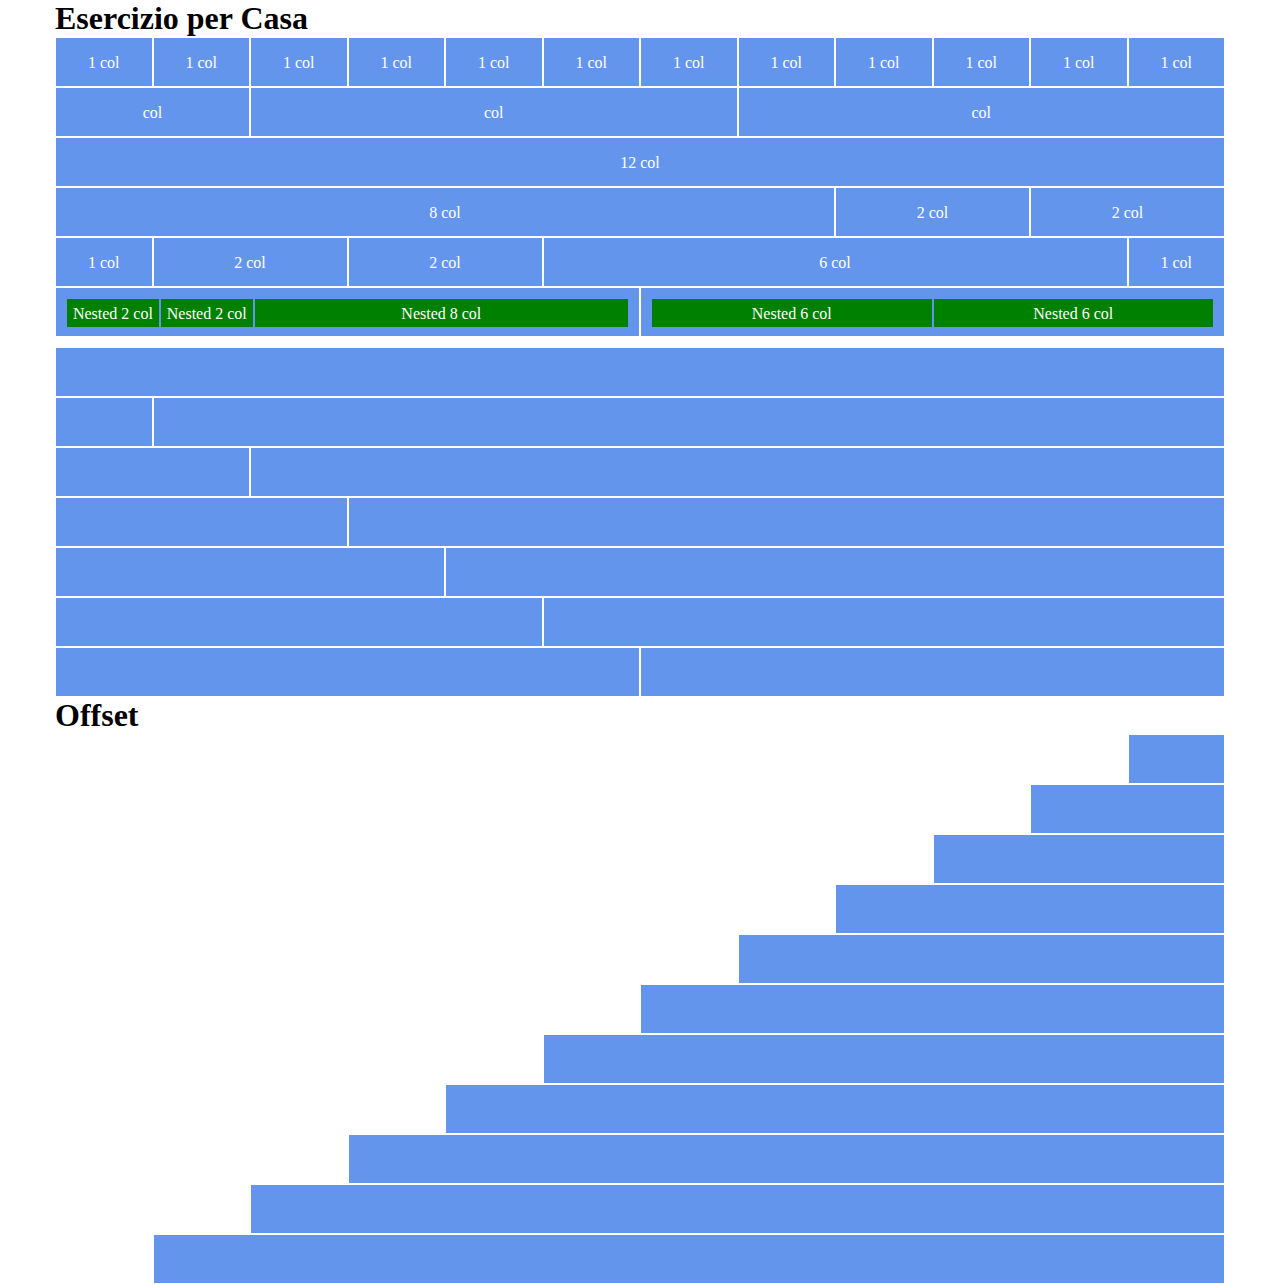
<file: index.html>
<!DOCTYPE html>
<html lang="en">
  <head>
    <meta charset="UTF-8" />
    <meta http-equiv="X-UA-Compatible" content="IE=edge" />
    <meta name="viewport" content="width=device-width, initial-scale=1.0" />
    <!-- #region CSS -->
    <link rel="stylesheet" href="./css/12bool.css" />
    <link rel="stylesheet" href="./css/style.css" />
    <!-- #endregion -->
    <title>12 Bool</title>
  </head>
  <body>
    <div class="container">
      <h1>Esercizio per Casa</h1>
      <div class="row">
        <div class="col-xs-1">1 col</div>
        <div class="col-xs-1">1 col</div>
        <div class="col-xs-1">1 col</div>
        <div class="col-xs-1">1 col</div>
        <div class="col-xs-1">1 col</div>
        <div class="col-xs-1">1 col</div>
        <div class="col-xs-1">1 col</div>
        <div class="col-xs-1">1 col</div>
        <div class="col-xs-1">1 col</div>
        <div class="col-xs-1">1 col</div>
        <div class="col-xs-1">1 col</div>
        <div class="col-xs-1">1 col</div>
      </div>
      <div class="row">
        <div class="col-xs-2">col</div>
        <div class="col-xs-5">col</div>
        <div class="col-xs-5">col</div>
      </div>
      <div class="row">
        <div class="col-xs-12">12 col</div>
      </div>
      <div class="row">
        <div class="col-xs-8">8 col</div>
        <div class="col-xs-2">2 col</div>
        <div class="col-xs-2">2 col</div>
      </div>
      <div class="row">
        <div class="col-xs-1">1 col</div>
        <div class="col-xs-2">2 col</div>
        <div class="col-xs-2">2 col</div>
        <div class="col-xs-6">6 col</div>
        <div class="col-xs-1">1 col</div>
      </div>
      <div class="row push">
        <div class="col-xs-6 parent">
            <div class="row">
                <div class="col-xs-2 nested">Nested 2 col</div>
                <div class="col-xs-2 nested">Nested 2 col</div>
                <div class="col-xs-8 nested">Nested 8 col</div>
            </div>
        </div>
        <div class="col-xs-6 parent">
            <div class="row">
                <div class="col-xs-6 nested">Nested 6 col</div>
                <div class="col-xs-6 nested">Nested 6 col</div>
            </div>
        </div>
      </div>
      <div class="row">
          <div class="col-xs-12"></div>
      </div>
      <div class="row">
          <div class="col-xs-1"></div>
          <div class="col-xs-11 "></div>
      </div>
      <div class="row">
          <div class="col-xs-2"></div>
          <div class="col-xs-10"></div>
      </div>
      <div class="row">
          <div class="col-xs-3"></div>
          <div class="col-xs-9"></div>
      </div>
      <div class="row">
          <div class="col-xs-4"></div>
          <div class="col-xs-8"></div>
      </div>
      <div class="row">
          <div class="col-xs-5"></div>
          <div class="col-xs-7"></div>
      </div>
      <div class="row">
          <div class="col-xs-6"></div>
          <div class="col-xs-6"></div>
      </div>
      <h1>Offset</h1>
      <div class="row">
          <div class="col-xs-offset-11 col-xs-1"></div>
          <div class="col-xs-offset-10 col-xs-2"></div>
          <div class="col-xs-offset-9 col-xs-3"></div>
          <div class="col-xs-offset-8 col-xs-4"></div>
          <div class="col-xs-offset-7 col-xs-5"></div>
          <div class="col-xs-offset-6 col-xs-6"></div>
          <div class="col-xs-offset-5 col-xs-7"></div>
          <div class="col-xs-offset-4 col-xs-8"></div>
          <div class="col-xs-offset-3 col-xs-9"></div>
          <div class="col-xs-offset-2 col-xs-10"></div>
          <div class="col-xs-offset-1 col-xs-11"></div>
      </div>
    </div>
  </body>
</html>
</file>
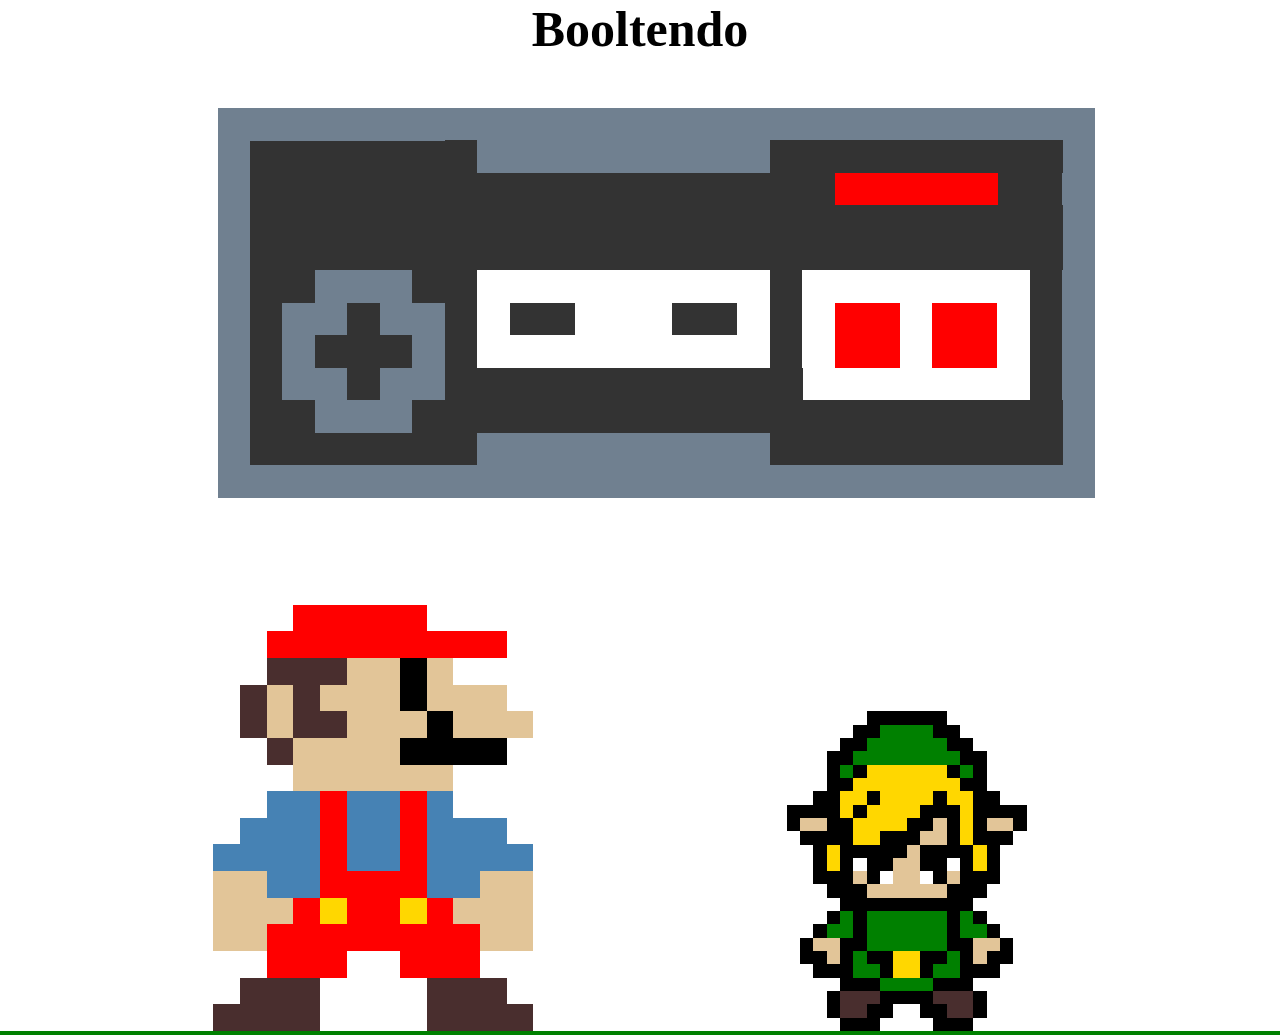
<file: bonus/index.html>
<!DOCTYPE html>
<html lang="en">
  <head>
    <meta charset="UTF-8" />
    <meta http-equiv="X-UA-Compatible" content="IE=edge" />
    <meta name="viewport" content="width=device-width, initial-scale=1.0" />
    <!-- #region CSS -->
    <link rel="stylesheet" href="../css/12bool.css" />
    <link rel="stylesheet" href="./css/style.css" />
    <!-- #endregion -->
    <title>Bonus 12 Bool</title>
  </head>
  <body>
    <div class="container">
      <h1>Booltendo</h1>
      <div class="row">
        <div class="col-xs-4">
          <div class="row">
            <div class="col-xs-7 col-xs-offset-5 gray">
              <div class="pixel-7"></div>
            </div>
          </div>
          <div class="row">
            <div class="col-xs-1 col-xs-offset-5 gray">
              <div class="pixel-1"></div>
            </div>
            <div class="col-xs-6 darkgray"></div>
          </div>
          <div class="row">
            <div class="col-xs-1 col-xs-offset-5 gray">
              <div class="pixel-1"></div>
            </div>
            <div class="col-xs-6 darkgray"></div>
          </div>
          <div class="row">
            <div class="col-xs-1 col-xs-offset-5 gray">
              <div class="pixel-1"></div>
            </div>
            <div class="col-xs-6 darkgray"></div>
          </div>
          <div class="row">
            <div class="col-xs-1 col-xs-offset-5 gray">
              <div class="pixel-1"></div>
            </div>
            <div class="col-xs-6 darkgray"></div>
          </div>
          <div class="row">
            <div class="col-xs-1 col-xs-offset-5 gray">
              <div class="pixel-1"></div>
            </div>
            <div class="col-xs-2 darkgray"></div>
            <div class="col-xs-3 gray"></div>
            <div class="col-xs-1 darkgray"></div>
          </div>
          <div class="row">
            <div class="col-xs-1 col-xs-offset-5 gray">
              <div class="pixel-1"></div>
            </div>
            <div class="col-xs-1 darkgray"></div>
            <div class="col-xs-2 gray"></div>
            <div class="col-xs-1 darkgray"></div>
            <div class="col-xs-2 gray"></div>
          </div>
          <div class="row">
            <div class="col-xs-1 col-xs-offset-5 gray">
              <div class="pixel-1"></div>
            </div>
            <div class="col-xs-1 darkgray"></div>
            <div class="col-xs-1 gray"></div>
            <div class="col-xs-3 darkgray"></div>
            <div class="col-xs-1 gray"></div>
          </div>
          <div class="row">
            <div class="col-xs-1 col-xs-offset-5 gray">
              <div class="pixel-1"></div>
            </div>
            <div class="col-xs-1 darkgray"></div>
            <div class="col-xs-2 gray"></div>
            <div class="col-xs-1 darkgray"></div>
            <div class="col-xs-2 gray"></div>
          </div>
          <div class="row">
            <div class="col-xs-1 col-xs-offset-5 gray">
              <div class="pixel-1"></div>
            </div>
            <div class="col-xs-2 darkgray"></div>
            <div class="col-xs-3 gray"></div>
            <div class="col-xs-1 darkgray"></div>
          </div>
          <div class="row">
            <div class="col-xs-1 col-xs-offset-5 gray">
              <div class="pixel-1"></div>
            </div>
            <div class="col-xs-6 darkgray"></div>
          </div>
          <div class="row">
            <div class="col-xs-7 col-xs-offset-5 gray">
              <div class="pixel-7"></div>
            </div>
          </div>
        </div>
        <div class="col-xs-4">
          <div class="row">
            <div class="col-xs-12 gray">
              <div class="pixel-12"></div>
            </div>
          </div>
          <div class="row">
            <div class="col-xs-1 darkgray">
              <div class="pixel-1"></div>
            </div>
            <div class="col-xs-9 gray"></div>
            <div class="col-xs-2 darkgray"></div>
          </div>
          <div class="row">
            <div class="col-xs-12 darkgray">
              <div class="pixel-12"></div>
            </div>
          </div>
          <div class="row">
            <div class="col-xs-12 darkgray">
              <div class="pixel-12"></div>
            </div>
          </div>
          <div class="row">
            <div class="col-xs-12 darkgray">
              <div class="pixel-12"></div>
            </div>
          </div>
          <div class="row">
            <div class="col-xs-1 darkgray">
              <div class="pixel-1"></div>
            </div>
            <div class="col-xs-9"></div>
            <div class="col-xs-1 darkgray"></div>
            <div class="col-xs-1"></div>
          </div>
          <div class="row">
            <div class="col-xs-1 darkgray">
              <div class="pixel-1"></div>
            </div>
            <div class="col-xs-1"></div>
            <div class="col-xs-2 darkgray"></div>
            <div class="col-xs-3"></div>
            <div class="col-xs-2 darkgray"></div>
            <div class="col-xs-1"></div>
            <div class="col-xs-1 darkgray"></div>
            <div class="col-xs-1"></div>
          </div>
          <div class="row">
            <div class="col-xs-1 darkgray">
              <div class="pixel-1"></div>
            </div>
            <div class="col-xs-9"></div>
            <div class="col-xs-1 darkgray"></div>
            <div class="col-xs-1"></div>
          </div>
          <div class="row">
            <div class="col-xs-11 darkgray">
              <div class="pixel-11"></div>
            </div>
            <div class="col-xs-1"></div>
          </div>
          <div class="row">
            <div class="col-xs-12 darkgray">
              <div class="pixel-12"></div>
            </div>
          </div>
          <div class="row">
            <div class="col-xs-1 darkgray">
              <div class="pixel-1"></div>
            </div>
            <div class="col-xs-9 gray"></div>
            <div class="col-xs-2 darkgray"></div>
          </div>
          <div class="row">
            <div class="col-xs-12 gray">
              <div class="pixel-12"></div>
            </div>
          </div>
        </div>
        <div class="col-xs-4">
          <div class="row">
            <div class="col-xs-8 gray">
              <div class="pixel-8"></div>
            </div>
          </div>
          <div class="row">
            <div class="col-xs-7 darkgray">
              <div class="pixel-7"></div>
            </div>
            <div class="col-xs-1 gray"></div>
          </div>
          <div class="row">
            <div class="col-xs-5 red">
              <div class="pixel-5"></div>
            </div>
            <div class="col-xs-2 darkgray"></div>
            <div class="col-xs-1 gray"></div>
          </div>
          <div class="row">
            <div class="col-xs-7 darkgray">
              <div class="pixel-7"></div>
            </div>
            <div class="col-xs-1 gray"></div>
          </div>
          <div class="row">
            <div class="col-xs-7 darkgray">
              <div class="pixel-7"></div>
            </div>
            <div class="col-xs-1 gray"></div>
          </div>
          <div class="row">
            <div class="col-xs-6">
              <div class="pixel-6"></div>
            </div>
            <div class="col-xs-1 darkgray"></div>
            <div class="col-xs-1 gray"></div>
          </div>
          <div class="row">
            <div class="col-xs-2 red">
              <div class="pixel-2"></div>
            </div>
            <div class="col-xs-1"></div>
            <div class="col-xs-2 red"></div>
            <div class="col-xs-1"></div>
            <div class="col-xs-1 darkgray"></div>
            <div class="col-xs-1 gray"></div>
          </div>
          <div class="row">
            <div class="col-xs-2 red">
              <div class="pixel-2"></div>
            </div>
            <div class="col-xs-1"></div>
            <div class="col-xs-2 red"></div>
            <div class="col-xs-1"></div>
            <div class="col-xs-1 darkgray"></div>
            <div class="col-xs-1 gray"></div>
          </div>
          <div class="row">
            <div class="col-xs-6">
              <div class="pixel-6"></div>
            </div>
            <div class="col-xs-1 darkgray"></div>
            <div class="col-xs-1 gray"></div>
          </div>
          <div class="row">
            <div class="col-xs-7 darkgray">
              <div class="pixel-7"></div>
            </div>
            <div class="col-xs-1 gray"></div>
          </div>
          <div class="row">
            <div class="col-xs-7 darkgray">
              <div class="pixel-7"></div>
            </div>
            <div class="col-xs-1 gray"></div>
          </div>
          <div class="row">
            <div class="col-xs-8 gray">
              <div class="pixel-8"></div>
            </div>
          </div>
        </div>
      </div>
      </div>
      <div class="row bordered">
        <div class="col-xs-1 col-xs-offset-11">
          <div class="pixel-1"></div>
        </div>
        <!-- #region SUPER MARIO -->
        <div class="col-xs-3 col-xs-offset-2">
          <div class="row">
            <div class="col-xs-5 col-xs-offset-3 red">
              <div class="pixel-5"></div>
            </div>
          </div>
          <div class="row">
            <div class="col-xs-9 col-xs-offset-2 red">
              <div class="pixel-9"></div>
            </div>
          </div>
          <div class="row">
            <div class="col-xs-3 col-xs-offset-2 brown">
              <div class="pixel-3"></div>
            </div>
            <div class="col-xs-2 skin"></div>
            <div class="col-xs-1 black"></div>
            <div class="col-xs-1 skin"></div>
          </div>
          <div class="row">
            <div class="col-xs-1 col-xs-offset-1 brown">
              <div class="pixel-1"></div>
            </div>
            <div class="col-xs-1 skin"></div>
            <div class="col-xs-1 brown"></div>
            <div class="col-xs-3 skin"></div>
            <div class="col-xs-1 black"></div>
            <div class="col-xs-3 skin"></div>
          </div>
          <div class="row">
            <div class="col-xs-1 col-xs-offset-1 brown">
              <div class="pixel-1"></div>
            </div>
            <div class="col-xs-1 skin"></div>
            <div class="col-xs-2 brown"></div>
            <div class="col-xs-3 skin"></div>
            <div class="col-xs-1 black"></div>
            <div class="col-xs-3 skin"></div>
          </div>
          <div class="row">
            <div class="col-xs-1 col-xs-offset-2 brown">
              <div class="pixel-1"></div>
            </div>
            <div class="col-xs-4 skin"></div>
            <div class="col-xs-4 black"></div>
          </div>
          <div class="row">
            <div class="col-xs-6 col-xs-offset-3 skin">
              <div class="pixel-6"></div>
            </div>
          </div>
          <div class="row">
            <div class="col-xs-2 col-xs-offset-2 blue">
              <div class="pixel-2"></div>
            </div>
            <div class="col-xs-1 red"></div>
            <div class="col-xs-2 blue"></div>
            <div class="col-xs-1 red"></div>
            <div class="col-xs-1 blue"></div>
          </div>
          <div class="row">
            <div class="col-xs-3 col-xs-offset-1 blue">
              <div class="pixel-3"></div>
            </div>
            <div class="col-xs-1 red"></div>
            <div class="col-xs-2 blue"></div>
            <div class="col-xs-1 red"></div>
            <div class="col-xs-3 blue"></div>
          </div>
          <div class="row">
            <div class="col-xs-4 blue">
              <div class="pixel-4"></div>
            </div>
            <div class="col-xs-1 red"></div>
            <div class="col-xs-2 blue"></div>
            <div class="col-xs-1 red"></div>
            <div class="col-xs-4 blue"></div>
          </div>
          <div class="row">
            <div class="col-xs-2 skin">
              <div class="pixel-2"></div>
            </div>
            <div class="col-xs-2 blue"></div>
            <div class="col-xs-4 red"></div>
            <div class="col-xs-2 blue"></div>
            <div class="col-xs-2 skin"></div>
          </div>
          <div class="row">
            <div class="col-xs-3 skin">
              <div class="pixel-3"></div>
            </div>
            <div class="col-xs-1 red"></div>
            <div class="col-xs-1 gold"></div>
            <div class="col-xs-2 red"></div>
            <div class="col-xs-1 gold"></div>
            <div class="col-xs-1 red"></div>
            <div class="col-xs-3 skin"></div>
          </div>
          <div class="row">
            <div class="col-xs-2 skin">
              <div class="pixel-2"></div>
            </div>
            <div class="col-xs-8 red"></div>
            <div class="col-xs-2 skin"></div>
          </div>
          <div class="row">
            <div class="col-xs-3 col-xs-offset-2 red">
              <div class="pixel-3"></div>
            </div>
            <div class="col-xs-3 col-xs-offset-2 red"></div>
          </div>
          <div class="row">
            <div class="col-xs-3 col-xs-offset-1 brown">
              <div class="pixel-3"></div>
            </div>
            <div class="col-xs-3 col-xs-offset-4 brown"></div>
          </div>
          <div class="row">
            <div class="col-xs-4 brown">
              <div class="pixel-4"></div>
            </div>
            <div class="col-xs-4 col-xs-offset-4 brown"></div>
          </div>
        </div>
        <!-- #endregion -->
        <!-- #region LINK -->
        <div class="col-xs-3 col-xs-offset-2">
          <div class="pixel-3"></div>
          <div class="row">
            <div class="col-xs-6">
              <div class="row">
                <div class="col-xs-3 col-xs-offset-9 black">
                  <div class="pixel-3"></div>
                </div>
              </div>
              <div class="row">
                <div class="col-xs-2 col-xs-offset-8 black">
                  <div class="pixel-2"></div>
                </div>
                <div class="col-xs-2 green"></div>
              </div>
              <div class="row">
                <div class="col-xs-2 col-xs-offset-7 black">
                  <div class="pixel-2"></div>
                </div>
                <div class="col-xs-3 green"></div>
              </div>
              <div class="row">
                <div class="col-xs-2 col-xs-offset-6 black">
                  <div class="pixel-2"></div>
                </div>
                <div class="col-xs-4 green"></div>
              </div>
              <div class="row">
                <div class="col-xs-1 col-xs-offset-6 black">
                  <div class="pixel-1"></div>
                </div>
                <div class="col-xs-1 green"></div>
                <div class="col-xs-1 black"></div>
                <div class="col-xs-3 gold"></div>
              </div>
              <div class="row">
                <div class="col-xs-2 col-xs-offset-6 black">
                  <div class="pixel-2"></div>
                </div>
                <div class="col-xs-4 gold"></div>
              </div>
              <div class="row">
                <div class="col-xs-2 col-xs-offset-5 black">
                  <div class="pixel-2"></div>
                </div>
                <div class="col-xs-2 gold"></div>
                <div class="col-xs-1 black"></div>
                <div class="col-xs-2 gold"></div>
              </div>
              <div class="row">
                <div class="col-xs-4 col-xs-offset-3 black">
                  <div class="pixel-4"></div>
                </div>
                <div class="col-xs-1 gold"></div>
                <div class="col-xs-1 black"></div>
                <div class="col-xs-3 gold"></div>
              </div>
              <div class="row">
                <div class="col-xs-1 col-xs-offset-3 black">
                  <div class="pixel-1"></div>
                </div>
                <div class="col-xs-2 skin"></div>
                <div class="col-xs-2 black"></div>
                <div class="col-xs-4 gold"></div>
              </div>
              <div class="row">
                <div class="col-xs-4 col-xs-offset-4 black">
                  <div class="pixel-4"></div>
                </div>
                <div class="col-xs-2 gold"></div>
                <div class="col-xs-2 black"></div>
              </div>
              <div class="row">
                <div class="col-xs-1 col-xs-offset-5 black">
                  <div class="pixel-1"></div>
                </div>
                <div class="col-xs-1 gold"></div>
                <div class="col-xs-5 black"></div>
              </div>
              <div class="row">
                <div class="col-xs-1 col-xs-offset-5 black">
                  <div class="pixel-1"></div>
                </div>
                <div class="col-xs-1 gold"></div>
                <div class="col-xs-1 black"></div>
                <div class="col-xs-1"></div>
                <div class="col-xs-2 black"></div>
                <div class="col-xs-1 skin"></div>
              </div>
              <div class="row">
                <div class="col-xs-3 col-xs-offset-5 black">
                  <div class="pixel-3"></div>
                </div>
                <div class="col-xs-1 skin"></div>
                <div class="col-xs-1 black"></div>
                <div class="col-xs-1"></div>
                <div class="col-xs-1 skin"></div>
              </div>
              <div class="row">
                <div class="col-xs-3 col-xs-offset-6 black">
                  <div class="pixel-3"></div>
                </div>
                <div class="col-xs-3 skin"></div>
              </div>
              <div class="row">
                <div class="col-xs-5 col-xs-offset-7 black">
                  <div class="pixel-5"></div>
                </div>
              </div>
              <div class="row">
                <div class="col-xs-1 col-xs-offset-6 black">
                  <div class="pixel-1"></div>
                </div>
                <div class="col-xs-1 green"></div>
                <div class="col-xs-1 black"></div>
                <div class="col-xs-3 green"></div>
              </div>
              <div class="row">
                <div class="col-xs-1 col-xs-offset-5 black">
                  <div class="pixel-1"></div>
                </div>
                <div class="col-xs-2 green"></div>
                <div class="col-xs-1 black"></div>
                <div class="col-xs-3 green"></div>
              </div>
              <div class="row">
                <div class="col-xs-1 col-xs-offset-4 black">
                  <div class="pixel-1"></div>
                </div>
                <div class="col-xs-2 skin"></div>
                <div class="col-xs-2 black"></div>
                <div class="col-xs-3 green"></div>
              </div>
              <div class="row">
                <div class="col-xs-2 col-xs-offset-4 black">
                  <div class="pixel-2"></div>
                </div>
                <div class="col-xs-1 skin"></div>
                <div class="col-xs-1 black"></div>
                <div class="col-xs-1 green"></div>
                <div class="col-xs-2 black"></div>
                <div class="col-xs-1 gold"></div>
              </div>
              <div class="row">
                <div class="col-xs-3 col-xs-offset-5 black">
                  <div class="pixel-3"></div>
                </div>
                <div class="col-xs-2 green"></div>
                <div class="col-xs-1 black"></div>
                <div class="col-xs-1 gold"></div>
              </div>
              <div class="row">
                <div class="col-xs-3 col-xs-offset-7 black">
                  <div class="pixel-3"></div>
                </div>
                <div class="col-xs-2 green"></div>
              </div>
              <div class="row">
                <div class="col-xs-1 col-xs-offset-6 black">
                  <div class="pixel-1"></div>
                </div>
                <div class="col-xs-3 brown"></div>
                <div class="col-xs-2 black"></div>
              </div>
              <div class="row">
                <div class="col-xs-1 col-xs-offset-6 black">
                  <div class="pixel-1"></div>
                </div>
                <div class="col-xs-2 brown"></div>
                <div class="col-xs-2 black"></div>
              </div>
              <div class="row">
                <div class="col-xs-3 col-xs-offset-7 black">
                  <div class="pixel-3"></div>
                </div>
              </div>
            </div>
            <div class="col-xs-6">
              <div class="row">
                <div class="col-xs-3 black">
                  <div class="pixel-3"></div>
                </div>
              </div>
              <div class="row">
                <div class="col-xs-2 green">
                  <div class="pixel-2"></div>
                </div>
                <div class="col-xs-2 black"></div>
              </div>
              <div class="row">
                <div class="col-xs-3 green">
                  <div class="pixel-3"></div>
                </div>
                <div class="col-xs-2 black"></div>
              </div>
              <div class="row">
                <div class="col-xs-4 green">
                  <div class="pixel-4"></div>
                </div>
                <div class="col-xs-2 black"></div>
              </div>
              <div class="row">
                <div class="col-xs-3 gold">
                  <div class="pixel-3"></div>
                </div>
                <div class="col-xs-1 black"></div>
                <div class="col-xs-1 green"></div>
                <div class="col-xs-1 black"></div>
              </div>
              <div class="row">
                <div class="col-xs-4 gold">
                  <div class="pixel-4"></div>
                </div>
                <div class="col-xs-2 black"></div>
              </div>
              <div class="row">
                <div class="col-xs-2 gold">
                  <div class="pixel-2"></div>
                </div>
                <div class="col-xs-1 black"></div>
                <div class="col-xs-2 gold"></div>
                <div class="col-xs-2 black"></div>
              </div>
              <div class="row">
                <div class="col-xs-1 gold">
                  <div class="pixel-1"></div>
                </div>
                <div class="col-xs-3 black"></div>
                <div class="col-xs-1 gold"></div>
                <div class="col-xs-4 black"></div>
              </div>
              <div class="row">
                <div class="col-xs-2 black">
                  <div class="pixel-2"></div>
                </div>
                <div class="col-xs-1 skin"></div>
                <div class="col-xs-1 black"></div>
                <div class="col-xs-1 gold"></div>
                <div class="col-xs-1 black"></div>
                <div class="col-xs-2 skin"></div>
                <div class="col-xs-1 black"></div>
              </div>
              <div class="row">
                <div class="col-xs-1 black">
                  <div class="pixel-1"></div>
                </div>
                <div class="col-xs-2 skin"></div>
                <div class="col-xs-1 black"></div>
                <div class="col-xs-1 gold"></div>
                <div class="col-xs-3 black"></div>
              </div>
              <div class="row">
                <div class="col-xs-1 skin">
                  <div class="pixel-1"></div>
                </div>
                <div class="col-xs-4 black"></div>
                <div class="col-xs-1 gold"></div>
                <div class="col-xs-1 black"></div>
              </div>
              <div class="row">
                <div class="col-xs-1 skin">
                  <div class="pixel-1"></div>
                </div>
                <div class="col-xs-2 black"></div>
                <div class="col-xs-1"></div>
                <div class="col-xs-1 black"></div>
                <div class="col-xs-1 gold"></div>
                <div class="col-xs-1 black"></div>
              </div>
              <div class="row">
                <div class="col-xs-1 skin">
                  <div class="pixel-1"></div>
                </div>
                <div class="col-xs-1"></div>
                <div class="col-xs-1 black"></div>
                <div class="col-xs-1 skin"></div>
                <div class="col-xs-3 black"></div>
              </div>
              <div class="row">
                <div class="col-xs-3 skin">
                  <div class="pixel-3"></div>
                </div>
                <div class="col-xs-3 black"></div>
              </div>
              <div class="row">
                <div class="col-xs-5 black">
                  <div class="pixel-5"></div>
                </div>
              </div>
              <div class="row">
                <div class="col-xs-3 green">
                  <div class="pixel-3"></div>
                </div>
                <div class="col-xs-1 black"></div>
                <div class="col-xs-1 green"></div>
                <div class="col-xs-1 black"></div>
              </div>
              <div class="row">
                <div class="col-xs-3 green">
                  <div class="pixel-3"></div>
                </div>
                <div class="col-xs-1 black"></div>
                <div class="col-xs-2 green"></div>
                <div class="col-xs-1 black"></div>
              </div>
              <div class="row">
                <div class="col-xs-3 green">
                  <div class="pixel-3"></div>
                </div>
                <div class="col-xs-2 black"></div>
                <div class="col-xs-2 skin"></div>
                <div class="col-xs-1 black"></div>
              </div>
              <div class="row">
                <div class="col-xs-1 gold">
                  <div class="pixel-1"></div>
                </div>
                <div class="col-xs-2 black"></div>
                <div class="col-xs-1 green"></div>
                <div class="col-xs-1 black"></div>
                <div class="col-xs-1 skin"></div>
                <div class="col-xs-2 black"></div>
              </div>
              <div class="row">
                <div class="col-xs-1 gold">
                  <div class="pixel-1"></div>
                </div>
                <div class="col-xs-1 black"></div>
                <div class="col-xs-2 green"></div>
                <div class="col-xs-3 black"></div>
              </div>
              <div class="row">
                <div class="col-xs-2 green">
                  <div class="pixel-2"></div>
                </div>
                <div class="col-xs-3 black"></div>
              </div>
              <div class="row">
                <div class="col-xs-2 black">
                  <div class="pixel-2"></div>
                </div>
                <div class="col-xs-3 brown"></div>
                <div class="col-xs-1 black"></div>
              </div>
              <div class="row">
                <div class="col-xs-2 col-xs-offset-1 black">
                  <div class="pixel-2"></div>
                </div>
                <div class="col-xs-2 brown"></div>
                <div class="col-xs-1 black"></div>
              </div>
              <div class="row">
                <div class="col-xs-3 col-xs-offset-2 black">
                  <div class="pixel-3"></div>
                </div>
              </div>
            </div>
          </div>
        </div>
        <!-- #endregion -->
      </div>
    </div>
  </body>
</html>
</file>
<file: css/12bool.css>
* {
  margin: 0;
  padding: 0;
  box-sizing: border-box;
}

.container {
  max-width: 1170px;
  margin: 0 auto;
}

.row {
  display: flex;
  flex-direction: row;
  flex-wrap: wrap;
}

[class*="col-"] {
  flex: 0 0 auto;
}

/* MOBILE FIRST DEFAULT = EXTRA SMALL */
/* #region  12 Column */
.col-xs-1 {
  flex-basis: calc(100% / 12);
  max-width: calc(100% / 12);
}
.col-xs-2 {
  flex-basis: calc((100% / 12) * 2);
  max-width: calc((100% / 12) * 2);
}
.col-xs-3 {
  flex-basis: calc((100% / 12) * 3);
  max-width: calc((100% / 12) * 3);
}
.col-xs-4 {
  flex-basis: calc((100% / 12) * 4);
  max-width: calc((100% / 12) * 4);
}
.col-xs-5 {
  flex-basis: calc((100% / 12) * 5);
  max-width: calc((100% / 12) * 5);
}
.col-xs-6 {
  flex-basis: calc((100% / 12) * 6);
  max-width: calc((100% / 12) * 6);
}
.col-xs-7 {
  flex-basis: calc((100% / 12) * 7);
  max-width: calc((100% / 12) * 7);
}
.col-xs-8 {
  flex-basis: calc((100% / 12) * 8);
  max-width: calc((100% / 12) * 8);
}
.col-xs-9 {
  flex-basis: calc((100% / 12) * 9);
  max-width: calc((100% / 12) * 9);
}
.col-xs-10 {
  flex-basis: calc((100% / 12) * 10);
  max-width: calc((100% / 12) * 10);
}
.col-xs-11 {
  flex-basis: calc((100% / 12) * 11);
  max-width: calc((100% / 12) * 11);
}
.col-xs-12 {
  flex-basis: calc((100% / 12) * 12);
  max-width: calc((100% / 12) * 12);
}
/* #endregion */
/* #region  12 Offset */
.col-xs-offset-1 {
  margin-left: calc(100% / 12);
}
.col-xs-offset-2 {
  margin-left: calc((100% / 12) * 2);
}
.col-xs-offset-3 {
  margin-left: calc((100% / 12) * 3);
}
.col-xs-offset-4 {
  margin-left: calc((100% / 12) * 4);
}
.col-xs-offset-5 {
  margin-left: calc((100% / 12) * 5);
}
.col-xs-offset-6 {
  margin-left: calc((100% / 12) * 6);
}
.col-xs-offset-7 {
  margin-left: calc((100% / 12) * 7);
}
.col-xs-offset-8 {
  margin-left: calc((100% / 12) * 8);
}
.col-xs-offset-9 {
  margin-left: calc((100% / 12) * 9);
}
.col-xs-offset-10 {
  margin-left: calc((100% / 12) * 10);
}
.col-xs-offset-11 {
  margin-left: calc((100% / 12) * 11);
}
.col-xs-offset-12 {
  margin-left: calc((100% / 12) * 12);
}
/* #endregion */

/* #region  SMALL SCREEN */
@media only screen and (min-width: 576px) {
  /* #region  12 Column */
  .col-sm-1 {
    flex-basis: calc(100% / 12);
    max-width: calc(100% / 12);
  }
  .col-sm-2 {
    flex-basis: calc((100% / 12) * 2);
    max-width: calc((100% / 12) * 2);
  }
  .col-sm-3 {
    flex-basis: calc((100% / 12) * 3);
    max-width: calc((100% / 12) * 3);
  }
  .col-sm-4 {
    flex-basis: calc((100% / 12) * 4);
    max-width: calc((100% / 12) * 4);
  }
  .col-sm-5 {
    flex-basis: calc((100% / 12) * 5);
    max-width: calc((100% / 12) * 5);
  }
  .col-sm-6 {
    flex-basis: calc((100% / 12) * 6);
    max-width: calc((100% / 12) * 6);
  }
  .col-sm-7 {
    flex-basis: calc((100% / 12) * 7);
    max-width: calc((100% / 12) * 7);
  }
  .col-sm-8 {
    flex-basis: calc((100% / 12) * 8);
    max-width: calc((100% / 12) * 8);
  }
  .col-sm-9 {
    flex-basis: calc((100% / 12) * 9);
    max-width: calc((100% / 12) * 9);
  }
  .col-sm-10 {
    flex-basis: calc((100% / 12) * 10);
    max-width: calc((100% / 12) * 10);
  }
  .col-sm-11 {
    flex-basis: calc((100% / 12) * 11);
    max-width: calc((100% / 12) * 11);
  }
  .col-sm-12 {
    flex-basis: calc((100% / 12) * 12);
    max-width: calc((100% / 12) * 12);
  }
  /* #endregion */
  /* #region  12 Offset */
  .col-sm-offset-1 {
    margin-left: calc(100% / 12);
  }
  .col-sm-offset-2 {
    margin-left: calc((100% / 12) * 2);
  }
  .col-sm-offset-3 {
    margin-left: calc((100% / 12) * 3);
  }
  .col-sm-offset-4 {
    margin-left: calc((100% / 12) * 4);
  }
  .col-sm-offset-5 {
    margin-left: calc((100% / 12) * 5);
  }
  .col-sm-offset-6 {
    margin-left: calc((100% / 12) * 6);
  }
  .col-sm-offset-7 {
    margin-left: calc((100% / 12) * 7);
  }
  .col-sm-offset-8 {
    margin-left: calc((100% / 12) * 8);
  }
  .col-sm-offset-9 {
    margin-left: calc((100% / 12) * 9);
  }
  .col-sm-offset-10 {
    margin-left: calc((100% / 12) * 10);
  }
  .col-sm-offset-11 {
    margin-left: calc((100% / 12) * 11);
  }
  .col-sm-offset-12 {
    margin-left: calc((100% / 12) * 12);
  }

  /* #endregion */
}
/* #endregion */

/* #region  MEDIUM SCREEN */
@media only screen and (min-width: 768px) {
  /* #region  12 Column */
  .col-md-1 {
    flex-basis: calc(100% / 12);
    max-width: calc(100% / 12);
  }
  .col-md-2 {
    flex-basis: calc((100% / 12) * 2);
    max-width: calc((100% / 12) * 2);
  }
  .col-md-3 {
    flex-basis: calc((100% / 12) * 3);
    max-width: calc((100% / 12) * 3);
  }
  .col-md-4 {
    flex-basis: calc((100% / 12) * 4);
    max-width: calc((100% / 12) * 4);
  }
  .col-md-5 {
    flex-basis: calc((100% / 12) * 5);
    max-width: calc((100% / 12) * 5);
  }
  .col-md-6 {
    flex-basis: calc((100% / 12) * 6);
    max-width: calc((100% / 12) * 6);
  }
  .col-md-7 {
    flex-basis: calc((100% / 12) * 7);
    max-width: calc((100% / 12) * 7);
  }
  .col-md-8 {
    flex-basis: calc((100% / 12) * 8);
    max-width: calc((100% / 12) * 8);
  }
  .col-md-9 {
    flex-basis: calc((100% / 12) * 9);
    max-width: calc((100% / 12) * 9);
  }
  .col-md-10 {
    flex-basis: calc((100% / 12) * 10);
    max-width: calc((100% / 12) * 10);
  }
  .col-md-11 {
    flex-basis: calc((100% / 12) * 11);
    max-width: calc((100% / 12) * 11);
  }
  .col-md-12 {
    flex-basis: calc((100% / 12) * 12);
    max-width: calc((100% / 12) * 12);
  }

  /* #endregion */
  /* #region  12 Offset */
  .col-md-offset-1 {
    margin-left: calc(100% / 12);
  }
  .col-md-offset-2 {
    margin-left: calc((100% / 12) * 2);
  }
  .col-md-offset-3 {
    margin-left: calc((100% / 12) * 3);
  }
  .col-md-offset-4 {
    margin-left: calc((100% / 12) * 4);
  }
  .col-md-offset-5 {
    margin-left: calc((100% / 12) * 5);
  }
  .col-md-offset-6 {
    margin-left: calc((100% / 12) * 6);
  }
  .col-md-offset-7 {
    margin-left: calc((100% / 12) * 7);
  }
  .col-md-offset-8 {
    margin-left: calc((100% / 12) * 8);
  }
  .col-md-offset-9 {
    margin-left: calc((100% / 12) * 9);
  }
  .col-md-offset-10 {
    margin-left: calc((100% / 12) * 10);
  }
  .col-md-offset-11 {
    margin-left: calc((100% / 12) * 11);
  }
  .col-md-offset-12 {
    margin-left: calc((100% / 12) * 12);
  }

  /* #endregion */
}
/* #endregion */

/* #region  LARGE SCREEN */
@media only screen and (min-width: 992px) {
  /* #region  12 Column */
  .col-lg-1 {
    flex-basis: calc(100% / 12);
    max-width: calc(100% / 12);
  }
  .col-lg-2 {
    flex-basis: calc((100% / 12) * 2);
    max-width: calc((100% / 12) * 2);
  }
  .col-lg-3 {
    flex-basis: calc((100% / 12) * 3);
    max-width: calc((100% / 12) * 3);
  }
  .col-lg-4 {
    flex-basis: calc((100% / 12) * 4);
    max-width: calc((100% / 12) * 4);
  }
  .col-lg-5 {
    flex-basis: calc((100% / 12) * 5);
    max-width: calc((100% / 12) * 5);
  }
  .col-lg-6 {
    flex-basis: calc((100% / 12) * 6);
    max-width: calc((100% / 12) * 6);
  }
  .col-lg-7 {
    flex-basis: calc((100% / 12) * 7);
    max-width: calc((100% / 12) * 7);
  }
  .col-lg-8 {
    flex-basis: calc((100% / 12) * 8);
    max-width: calc((100% / 12) * 8);
  }
  .col-lg-9 {
    flex-basis: calc((100% / 12) * 9);
    max-width: calc((100% / 12) * 9);
  }
  .col-lg-10 {
    flex-basis: calc((100% / 12) * 10);
    max-width: calc((100% / 12) * 10);
  }
  .col-lg-11 {
    flex-basis: calc((100% / 12) * 11);
    max-width: calc((100% / 12) * 11);
  }
  .col-lg-12 {
    flex-basis: calc((100% / 12) * 12);
    max-width: calc((100% / 12) * 12);
  }

  /* #endregion */
  /* #region  12 Offset */
  .col-lg-offset-1 {
    margin-left: calc(100% / 12);
  }
  .col-lg-offset-2 {
    margin-left: calc((100% / 12) * 2);
  }
  .col-lg-offset-3 {
    margin-left: calc((100% / 12) * 3);
  }
  .col-lg-offset-4 {
    margin-left: calc((100% / 12) * 4);
  }
  .col-lg-offset-5 {
    margin-left: calc((100% / 12) * 5);
  }
  .col-lg-offset-6 {
    margin-left: calc((100% / 12) * 6);
  }
  .col-lg-offset-7 {
    margin-left: calc((100% / 12) * 7);
  }
  .col-lg-offset-8 {
    margin-left: calc((100% / 12) * 8);
  }
  .col-lg-offset-9 {
    margin-left: calc((100% / 12) * 9);
  }
  .col-lg-offset-10 {
    margin-left: calc((100% / 12) * 10);
  }
  .col-lg-offset-11 {
    margin-left: calc((100% / 12) * 11);
  }
  .col-lg-offset-12 {
    margin-left: calc((100% / 12) * 12);
  }

  /* #endregion */
}
/* #endregion */

/* #region  EXTRA LARGE SCREEN */
@media only screen and (min-width: 1200px) {
  /* #region  12 Column */
  .col-xl-1 {
    flex-basis: calc(100% / 12);
    max-width: calc(100% / 12);
  }
  .col-xl-2 {
    flex-basis: calc((100% / 12) * 2);
    max-width: calc((100% / 12) * 2);
  }
  .col-xl-3 {
    flex-basis: calc((100% / 12) * 3);
    max-width: calc((100% / 12) * 3);
  }
  .col-xl-4 {
    flex-basis: calc((100% / 12) * 4);
    max-width: calc((100% / 12) * 4);
  }
  .col-xl-5 {
    flex-basis: calc((100% / 12) * 5);
    max-width: calc((100% / 12) * 5);
  }
  .col-xl-6 {
    flex-basis: calc((100% / 12) * 6);
    max-width: calc((100% / 12) * 6);
  }
  .col-xl-7 {
    flex-basis: calc((100% / 12) * 7);
    max-width: calc((100% / 12) * 7);
  }
  .col-xl-8 {
    flex-basis: calc((100% / 12) * 8);
    max-width: calc((100% / 12) * 8);
  }
  .col-xl-9 {
    flex-basis: calc((100% / 12) * 9);
    max-width: calc((100% / 12) * 9);
  }
  .col-xl-10 {
    flex-basis: calc((100% / 12) * 10);
    max-width: calc((100% / 12) * 10);
  }
  .col-xl-11 {
    flex-basis: calc((100% / 12) * 11);
    max-width: calc((100% / 12) * 11);
  }
  .col-xl-12 {
    flex-basis: calc((100% / 12) * 12);
    max-width: calc((100% / 12) * 12);
  }
  /* #endregion */
  /* #region  12 Offset */
  .col-xl-offset-1 {
    margin-left: calc(100% / 12);
  }
  .col-xl-offset-2 {
    margin-left: calc((100% / 12) * 2);
  }
  .col-xl-offset-3 {
    margin-left: calc((100% / 12) * 3);
  }
  .col-xl-offset-4 {
    margin-left: calc((100% / 12) * 4);
  }
  .col-xl-offset-5 {
    margin-left: calc((100% / 12) * 5);
  }
  .col-xl-offset-6 {
    margin-left: calc((100% / 12) * 6);
  }
  .col-xl-offset-7 {
    margin-left: calc((100% / 12) * 7);
  }
  .col-xl-offset-8 {
    margin-left: calc((100% / 12) * 8);
  }
  .col-xl-offset-9 {
    margin-left: calc((100% / 12) * 9);
  }
  .col-xl-offset-10 {
    margin-left: calc((100% / 12) * 10);
  }
  .col-xl-offset-11 {
    margin-left: calc((100% / 12) * 11);
  }
  .col-xl-offset-12 {
    margin-left: calc((100% / 12) * 12);
  }
  /* #endregion */
}
/* #endregion */

/* #region  EXTRA EXTRA LARGE SCREEN */
@media only screen and (min-width: 1400px) {
  /* #region  12 Column */
  .col-xxl-1 {
    flex-basis: calc(100% / 12);
    max-width: calc(100% / 12);
  }
  .col-xxl-2 {
    flex-basis: calc((100% / 12) * 2);
    max-width: calc((100% / 12) * 2);
  }
  .col-xxl-3 {
    flex-basis: calc((100% / 12) * 3);
    max-width: calc((100% / 12) * 3);
  }
  .col-xxl-4 {
    flex-basis: calc((100% / 12) * 4);
    max-width: calc((100% / 12) * 4);
  }
  .col-xxl-5 {
    flex-basis: calc((100% / 12) * 5);
    max-width: calc((100% / 12) * 5);
  }
  .col-xxl-6 {
    flex-basis: calc((100% / 12) * 6);
    max-width: calc((100% / 12) * 6);
  }
  .col-xxl-7 {
    flex-basis: calc((100% / 12) * 7);
    max-width: calc((100% / 12) * 7);
  }
  .col-xxl-8 {
    flex-basis: calc((100% / 12) * 8);
    max-width: calc((100% / 12) * 8);
  }
  .col-xxl-9 {
    flex-basis: calc((100% / 12) * 9);
    max-width: calc((100% / 12) * 9);
  }
  .col-xxl-10 {
    flex-basis: calc((100% / 12) * 10);
    max-width: calc((100% / 12) * 10);
  }
  .col-xxl-11 {
    flex-basis: calc((100% / 12) * 11);
    max-width: calc((100% / 12) * 11);
  }
  .col-xxl-12 {
    flex-basis: calc((100% / 12) * 12);
    max-width: calc((100% / 12) * 12);
  }
  /* #endregion */
  /* #region  12 Offset */
  .col-xxl-offset-1 {
    margin-left: calc(100% / 12);
  }
  .col-xxl-offset-2 {
    margin-left: calc((100% / 12) * 2);
  }
  .col-xxl-offset-3 {
    margin-left: calc((100% / 12) * 3);
  }
  .col-xxl-offset-4 {
    margin-left: calc((100% / 12) * 4);
  }
  .col-xxl-offset-5 {
    margin-left: calc((100% / 12) * 5);
  }
  .col-xxl-offset-6 {
    margin-left: calc((100% / 12) * 6);
  }
  .col-xxl-offset-7 {
    margin-left: calc((100% / 12) * 7);
  }
  .col-xxl-offset-8 {
    margin-left: calc((100% / 12) * 8);
  }
  .col-xxl-offset-9 {
    margin-left: calc((100% / 12) * 9);
  }
  .col-xxl-offset-10 {
    margin-left: calc((100% / 12) * 10);
  }
  .col-xxl-offset-11 {
    margin-left: calc((100% / 12) * 11);
  }
  .col-xxl-offset-12 {
    margin-left: calc((100% / 12) * 12);
  }
  /* #endregion */
}
/* #endregion */
</file>
<file: css/style.css>
[class^="col-"] {
  height: 50px;
  background-color: cornflowerblue;
  color: white;
  text-align: center;
  line-height: 50px;
  border: 1px solid white;
}

.parent{
  padding:10px;
}

.nested{
  background-color: green;
  height: 30px;
  line-height: 30px;
  text-align: center;
  border: 1px solid cornflowerblue;
}

.push{
  margin-bottom: 10px;
}
</file>
<file: bonus/css/style.css>
.box {
  width: 25%;
}

h1 {
  font-size: 50px;
  text-align: center;
  margin-bottom: 50px;
}

[class^="pixel"] {
  content: "";
  position: relative;
}

.pixel-1 {
  padding-bottom: 100%;
}

.pixel-2 {
  padding-bottom: calc(100% / 2);
}

.pixel-3 {
  padding-bottom: calc(100% / 3);
}

.pixel-4 {
  padding-bottom: calc(100% / 4);
}

.pixel-5 {
  padding-bottom: calc(100% / 5);
}

.pixel-6 {
  padding-bottom: calc(100% / 6);
}

.pixel-7 {
  padding-bottom: calc(100% / 7);
}

.pixel-8 {
  padding-bottom: calc(100% / 8);
}

.pixel-9 {
  padding-bottom: calc(100% / 9);
}

.pixel-11 {
  padding-bottom: calc(100% / 11);
}

.pixel-12 {
  padding-bottom: calc(100% / 12);
}

.pixel::after {
  content: "";
  position: absolute;
  top: 0;
  bottom: 0;
  left: 0;
  right: 0;
}

.bordered {
  border-bottom: 4px solid green;
}

.red {
  background-color: red;
}

.brown {
  background-color: rgb(73, 46, 46);
}

.skin {
  background-color: #e2c598;
}

.black {
  background-color: black;
}

.blue {
  background-color: steelblue;
}

.gold {
  background-color: gold;
}

.green {
  background-color: green;
}

.gray {
  background-color: slategray;
}

.darkgray {
  background-color: #333;
}
</file>
